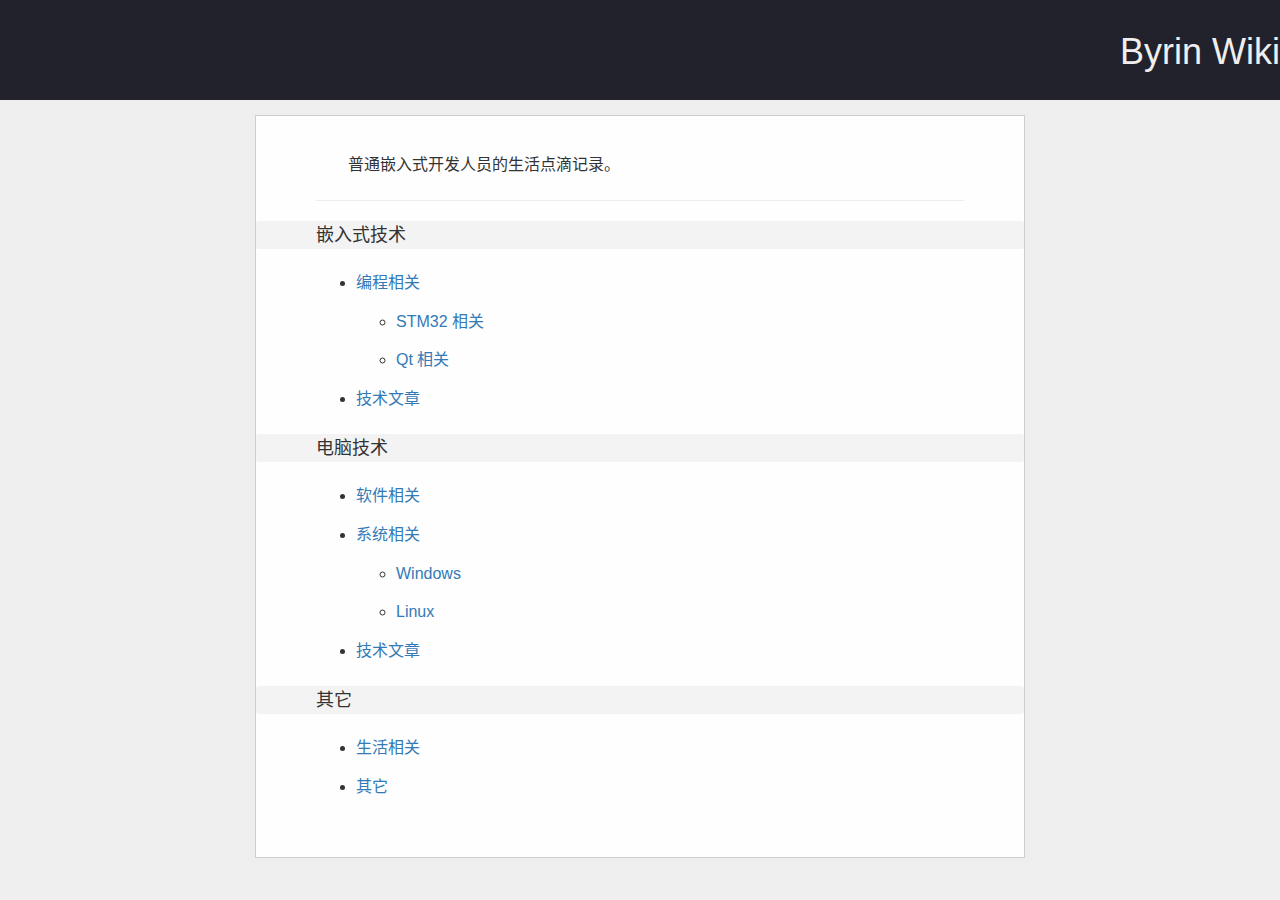
<file: index.html>
<!DOCTYPE html>
<html lang="zh-CN">
	<head>
		<meta charset="utf-8">
		<meta http-equiv="X-UA-Compatible" content="IE=edge">
		<meta name="viewport" content="width=device-width, initial-scale=1">
		<title>Byrin Wiki</title>
		<!-- Bootstrap -->
		<link href="files/css/bootstrap.min.css" rel="stylesheet">
		<!-- 代码高亮样式，可以根据需求设置，files/css 文件夹内有 54 种样式可选 -->
		<link href="files/css/monokai_sublime.css" rel="stylesheet">
		<!-- 页面样式，可通过自定义此文件修改页面主题 -->
		<link href="files/css/main.css" rel="stylesheet">
		<!-- jQuery -->
		<script src="files/js/jquery.min.js"></script>
		<!-- Markdown 转换插件 -->
		<script src="files/js/marked.js"></script>
		<!-- 代码高亮插件 -->
		<script src="files/js/highlight.js"></script>
		<!-- TOC 自动目录 -->
		<script src="files/js/toc.js"></script>
		<script>
			// 获取 get 参数的函数
			function QueryGET(TheName){
				var TheValue = "index";	// 设置默认显示页面
				var urlt = window.location.href.split("?");
				if(urlt.length > 1){
					var clearurl = urlt[1].split("#");
					var gets = clearurl[0].split("&");
					for(var i=0;i<gets.length;i++){
						var get = gets[i].split("=");
						if(get[0] == TheName){
							var TheValue = get[1];
							break;
						}
					}
				}
				return TheValue;
			}
			// 生成代码快的行号
			function line_code(num){
				canvas = document.getElementById('line_num_canvas');
				if (canvas.getContext) {
					ctx = canvas.getContext('2d');
				}
				canvas.width = 70;
				canvas.height = 28;
				ctx.font = "16px Arial";
				ctx.textAlign = "right";	// 设置对齐方式
				ctx.fillStyle = "#888888";	// 设置填充颜色
				ctx.fillText(num, 65, 21);	// 设置字体内容，以及在画布上的位置
				var image = new Image();	// 返回图像
				return canvas.toDataURL("image/png");
			}
			// 调整元素尺寸函数
			function resize_dom(){
				tb_width = $("#content").width() + 70;
				$("#toc-box").css("width",tb_width);
				t_height = $("#toc").height();
				if(t_height > (($(window).height()*0.8)-10)){
					$("#toc").css("height",(($(window).height()*0.8)-10));
				}else{
					$("#toc").css("height","auto");
				}
			}
			// 主体函数
			$(document).ready(function(){
				hljs.initHighlightingOnLoad();	// 加载代码高亮库
				marked.setOptions({	// 设置 Markdown 转换时代码高亮函数
					highlight: function (code,lang) {
						return hljs.highlightAuto(code).value;
					}
				});
				var renderer = new marked.Renderer();
				renderer.image = function(href, title, text){	// 设置 Markdown 转换时图片的代码
					return '<div class="img-box"><img src="'+href+'" alt="'+text+'" /></div>';
				};
				renderer.link = function(href, title, text){	// 设置 Markdown 转换时链接的代码
					var reg = new RegExp("^[\\w\\-\\:]+$");	// 验证命名域
					if(reg.test(href)){
						return '<a href="index.html?name='+href+'" title="'+text+'">'+text+'</a>';
					}else if(title == "def"){
						return '<a  data-toggle="tooltip" data-placement="top" title="'+href+'">['+text+']</a>';
					}else{
						return '<a href="'+href+'" target="_blank title="'+text+'">'+text+'</a>';
					}
				};
				// 分析地址，获取源文件地址
				var dirurl="data";	// 设定源文件目录
				var name = QueryGET("name");
				var subnames = name.split(":");
				for(i in subnames){
					dirurl += "/" +subnames[i];
				};
				fileurl = dirurl + ".md";
				// 请求 Markdown 文件
				$.ajax({
					url:fileurl,
					async:true,
					dataType:"text",
					error:function(){
						$("#content").html('<h3>该页面可能还不存在哦～</h3><p>不信可以<a href="'+window.location.href+'">刷新</a>试一下~</p>');
					},
					success:function(markdownString){
						// 将转换好的内容写入页面
						$("#content").html(function(){
							return marked(markdownString,{ renderer: renderer,gfm: true,tables: true,breaks: false,pedantic: false,sanitize: false,smartLists: true,smartypants: false }).replace(/<p>\[TOC]<\/p>/i,'<div id="toc-box"><div class="menu"></div><div id="toc"></div></div>').replace(/<p><div/ig,'<div').replace(/<\/div><\/p>/ig,'</div>');
						});
						// 代码高亮加行号
						$('pre code').each(function(){
							var thecode = $(this).html().split('\n');
							var code = "";
							for(k in thecode){
								if(Number(k) != (thecode.length-1)){
									code +='<div class="code-line"><div class="line-num" style="background:url('+line_code(Number(k)+1)+') top right no-repeat;"></div>'+thecode[k]+'</div>';
								}
							}
							$(this).html(code);
						});
						$('[data-toggle="tooltip"]').tooltip();	//对引用的链接启用工具提示
						// 设置页面标题
						pagetitle=$("#content").find(":header:first").text();
						if(pagetitle != ""){
							$("title").text(pagetitle + " - " + $("#header h1").text());
						}
						// 增加目录
						$('#toc').toc({
							'selectors': 'h1,h2,h3', //elements to use as headings
							'container': '#content', //element to find all selectors in
							'anchorName': function(i, heading, prefix) { //custom function for anchor name
								return prefix+i;
							},
							'headerText': function(i, heading, $heading) { //custom function building the header-item text
								return $heading.text();
							}
						});
						// 添加目录按钮内容
						$("#toc-box .menu").html('<span class="glyphicon glyphicon-list" aria-hidden="true"></span>');
						// 调整元素尺寸
						resize_dom();
						$(window).resize(function(){
							resize_dom();
						});
						// 添加目录按钮动作
						$("#toc-box .menu").click(function(){
							$("#toc").slideToggle();
						});
						$("#toc a").click(function(){
							$("#toc").hide();
						});
					}
				});
			});
		</script>
		<!-- HTML5 shim and Respond.js for IE8 support of HTML5 elements and media queries -->
		<!-- WARNING: Respond.js doesn't work if you view the page via file:// -->
		<!--[if lt IE 9]>
			<script src="http://cdn.bootcss.com/html5shiv/3.7.2/html5shiv.min.js"></script>
			<script src="http://cdn.bootcss.com/respond.js/1.4.2/respond.min.js"></script>
		<![endif]-->
	</head>
	<body>
		<div id="header">
			<h1><a href="index.html">Byrin Wiki</a></h1>
		</div> <!-- #header End -->
		<div id="main" class="container">
			<div class="row">
				<div class="col-md-8 col-md-offset-2">
					<div id="content">
						Loading……
					</div>
				</div>
			</div>
		</div><!-- #content End -->
		<div style="display:none">
			<canvas id="line_num_canvas"></canvas>
		</div>
		<script src="files/js/bootstrap.min.js"></script>
	</body>
</html>
</file>
<file: files/css/monokai_sublime.css>
/*

Monokai Sublime style. Derived from Monokai by noformnocontent http://nn.mit-license.org/

*/

.hljs {
  display: block;
  overflow-x: auto;
  padding: 0.5em;
  background: #23241f;
  -webkit-text-size-adjust: none;
}

.hljs,
.hljs-tag,
.css .hljs-rule,
.css .hljs-value,
.aspectj .hljs-function,
.css .hljs-function
.hljs-preprocessor,
.hljs-pragma {
  color: #f8f8f2;
}

.hljs-strongemphasis,
.hljs-strong,
.hljs-emphasis {
  color: #a8a8a2;
}

.hljs-bullet,
.hljs-blockquote,
.hljs-horizontal_rule,
.hljs-number,
.hljs-regexp,
.alias .hljs-keyword,
.hljs-literal,
.hljs-hexcolor {
  color: #ae81ff;
}

.hljs-tag .hljs-value,
.hljs-code,
.hljs-title,
.css .hljs-class,
.hljs-class .hljs-title:last-child {
  color: #a6e22e;
}

.hljs-link_url {
  font-size: 80%;
}

.hljs-strong,
.hljs-strongemphasis {
  font-weight: bold;
}

.hljs-emphasis,
.hljs-strongemphasis,
.hljs-class .hljs-title:last-child,
.hljs-typename {
  font-style: italic;
}

.hljs-keyword,
.ruby .hljs-class .hljs-keyword:first-child,
.ruby .hljs-function .hljs-keyword,
.hljs-function,
.hljs-change,
.hljs-winutils,
.hljs-flow,
.nginx .hljs-title,
.tex .hljs-special,
.hljs-header,
.hljs-attribute,
.hljs-symbol,
.hljs-symbol .hljs-string,
.hljs-tag .hljs-title,
.hljs-value,
.alias .hljs-keyword:first-child,
.css .hljs-tag,
.css .unit,
.css .hljs-important {
  color: #f92672;
}

.hljs-function .hljs-keyword,
.hljs-class .hljs-keyword:first-child,
.hljs-aspect .hljs-keyword:first-child,
.hljs-constant,
.hljs-typename,
.hljs-name,
.css .hljs-attribute {
  color: #66d9ef;
}

.hljs-variable,
.hljs-params,
.hljs-class .hljs-title,
.hljs-aspect .hljs-title {
  color: #f8f8f2;
}

.hljs-string,
.css .hljs-id,
.hljs-subst,
.hljs-type,
.ruby .hljs-class .hljs-parent,
.hljs-built_in,
.django .hljs-template_tag,
.django .hljs-variable,
.smalltalk .hljs-class,
.django .hljs-filter .hljs-argument,
.smalltalk .hljs-localvars,
.smalltalk .hljs-array,
.hljs-attr_selector,
.hljs-pseudo,
.hljs-addition,
.hljs-stream,
.hljs-envvar,
.apache .hljs-tag,
.apache .hljs-cbracket,
.tex .hljs-command,
.hljs-prompt,
.hljs-link_label,
.hljs-link_url {
  color: #e6db74;
}

.hljs-comment,
.hljs-javadoc,
.hljs-annotation,
.hljs-decorator,
.hljs-pi,
.hljs-doctype,
.hljs-deletion,
.hljs-shebang,
.apache .hljs-sqbracket,
.tex .hljs-formula {
  color: #75715e;
}

.coffeescript .javascript,
.javascript .xml,
.tex .hljs-formula,
.xml .javascript,
.xml .vbscript,
.xml .css,
.xml .hljs-cdata,
.xml .php,
.php .xml {
  opacity: 0.5;
}
</file>
<file: files/css/main.css>
/*为什么在写之前还有一点小激动呢？*/
* {
	font-family: 'Consolas', 'lucida grande', 'lucida sans unicode', lucida, helvetica, 'Hiragino Sans GB', 'Microsoft YaHei', 'WenQuanYi Micro Hei', sans-serif;
}
html,
body {
	font-size: 16px;
	line-height: 1.8em;
	margin: 0;
	background: #efefef;
}
a {
	text-decoration: none;
}
a:hover {
	text-decoration: none;
	color: #f92672;
}
body > #header {
	overflow: hidden;
	width: 100%;
	height: 100px;
	padding-top: 10px;
	color: #efefef;
	background: #22222c;
}
body > #header a {
	color: #efefef;
}
body > #header h1 {
	line-height: 84px;
	margin: 0;
	text-align: right;
}
body > #main {
	padding: 15px 0;
}
body > #main #content {
	min-height: 480px;
	padding: 35px 60px;
	border: 1px solid #cecece;
	background: #fefefe;
	-webkit-box-shadow: 0 2px 3px 5px #eee;
	-moz-box-shadow: 0 2px 3px 5px #eee;
	box-shadow: 0 2px 3px 5px #eee;
}
body > #footer {
	font-size: .75em;
	line-height: 2.4em;
	width: 100%;
	text-align: center;
	color: #999;
	background: #ddd;
}
body > #footer a {
	font-size: .75em;
	color: #999;
}
/*内容样式*/
body > #main #content p {
	margin: 0 0 20px;
	text-indent:2em;
}
body > #main #content h1 {
	font-size: 32px;
	line-height: 2em;
	margin: 0 -60px 20px;
	padding: 0 60px;
	border-bottom: 5px solid #ddd;
}
body > #main #content h2 {
	font-size: 22px;
	line-height: 36px;
	margin: 0 -60px 20px;
	padding: 0 60px;
	-webkit-border-radius: 3px;
	-moz-border-radius: 3px;
	border-radius: 3px;
	background-color: #DDD;
	color: #333;
}
body > #main #content h3 {
	font-size: 18px;
	line-height: 28px;
	margin: 0 -60px 20px;
	padding: 0 60px;
	-webkit-border-radius: 3px;
	-moz-border-radius: 3px;
	border-radius: 3px;
	background-color: #F3F3F3;
}
body > #main #content h4 {
	font-size: 18px;
	line-height: 1.8em;
	margin: 0 0 20px;
	border-bottom: 2px solid #ddd;
}
body > #main #content h5 {
	font-size: 18px;
	font-weight: bold;
	line-height: 1.8em;
	margin: 0 0 20px;
	color: #666;
}
body > #main #content h6 {
	font-size: 18px;
	font-weight: bold;
	line-height: 1.6em;
	margin: 0 0 20px;
	color: #999;
}
body > #main #content ul,
body > #main #content ol {
	margin: 0 0 20px;
}
body > #main #content ul ul,
body > #main #content ol ul,
body > #main #content ul ol,
body > #main #content ol ol {
	margin: 10px 0;
}
body > #main #content ul li,
body > #main #content ol li {
	margin: 0 0 10px;
}
pre {
	display: block;
	overflow-x: auto;
	margin: 0 -60px 20px;
	padding: 0 60px;
	word-wrap: break-word;
	word-break: normal;
	color: #f8f8f2;
	background: #23241f;
	-webkit-text-size-adjust: none;
}
pre code {
	font-size: 16px;
	display: block;
	margin: 0;
	padding: 15px 15px;
	border-left: 2px solid #666;
}
pre code .code-line {
	position: relative;
	min-height: 1.8em;
}
pre code .code-line .line-num {
	position: absolute;
	left: -77px;
	width: 60px;
	height: 100%;
	padding: 0 5px;
	text-align: right;
	color: #666;
}
body > #main #content .img-box {
	margin: 0 -60px 20px;
	padding: 0;
}
body > #main #content .img-box img {
	display: block;
	max-width: 100%;
	margin: 0 auto;
	padding: 0;
}
body > #main #content blockquote,
body > #main #content blockquote > blockquote>blockquote,
body > #main #content blockquote > blockquote > blockquote > blockquote>blockquote {
	margin: 0 0 20px;
	border-left: 5px solid #dddde3;
	background: #f6f6f6;
}
body > #main #content blockquote > blockquote,
body > #main #content blockquote > blockquote > blockquote>blockquote {
	background: #fff;
}
body > #main #content blockquote *:last-child {
	margin-bottom: 0;
}
body > #main #content table {
	margin: 0 auto 20px;
	border: 2px solid #ddd;
}
body > #main #content table td,
body > #main #content table th {
	padding: 5px 10px;
	border: 1px solid #ddd;
}
body > #main #content table th {
	background-color: #efefef;
}
#toc-box {
	position: fixed;
	z-index: 10;
	bottom: 0;
	left: center;
	max-height: 80%;
	margin: 0 -35px;
	padding: 10px 35px 0;
	border-top: 1px solid rgba(255,255,255,.3);
	border-right: 1px solid rgba(255,255,255,.3);
	-webkit-border-radius: 6px 6px 0 0;
	-moz-border-radius: 6px 6px 0 0;
	border-radius: 6px 6px 0 0;
	background-color: #22222c;
	-webkit-box-shadow: 0 -2px 12px #333;
	box-shadow: 0 -2px 12px #333;
}
#toc-box .menu {
	font-size: 20px;
	line-height: 50px;
	position: absolute;
	top: -30px;
	left: 50%;
	width: 60px;
	height: 60px;
	margin-left: -30px;
	cursor: pointer;
	text-align: center;
	color: #ddd;
	-webkit-border-radius: 40px;
	-moz-border-radius: 40px;
	border-radius: 40px;
	background-color: #22222c;
}
#toc-box .menu:before {
	position: absolute;
	z-index: -10;
	top: 0;
	left: 0;
	width: 60px;
	height: 60px;
	content: ' ';
	-webkit-border-radius: 40px;
	-moz-border-radius: 40px;
	border-radius: 40px;
	background-color: #22222c;
	-webkit-box-shadow: 0 -2px 12px #333;
	box-shadow: 0 -2px 12px #333;
}
#toc {
	position: relative;
	z-index: 100;
	display: none;
	overflow-y: auto;
	margin: 0 -25px;
	padding: 10px 25px 0;
	border-top: 1px solid #333;
	border-right: 1px solid #333;
	-webkit-border-radius: 6px 6px 0 0;
	-moz-border-radius: 6px 6px 0 0;
	border-radius: 6px 6px 0 0;
	background-color: #fff;
	-webkit-box-shadow: 0 2px 3px #999 inset;
	box-shadow: 0 2px 3px #999 inset;
}
#toc ul {
	margin: 0;
	padding: 0;
	list-style: none;
}
#toc li {
	word-wrap: break-word;
	word-break: normal;
	border-bottom: 1px dashed #ddd;
}
#toc li:last-child {
	border: none;
}
#toc a {
	display: block;
	text-decoration: none;
}
#toc .toc-h2 {
	padding-left: 30px;
}
#toc .toc-h3 {
	padding-left: 60px;
}
#toc .toc-h4 {
	padding-left: 90px;
}
#toc .toc-h5 {
	padding-left: 120px;
}
#toc .toc-h6 {
	padding-left: 150px;
}
#toc .toc-active {
	background-color: #f92672;
}
#toc .toc-active a {
	color: #fff;
}
</file>
